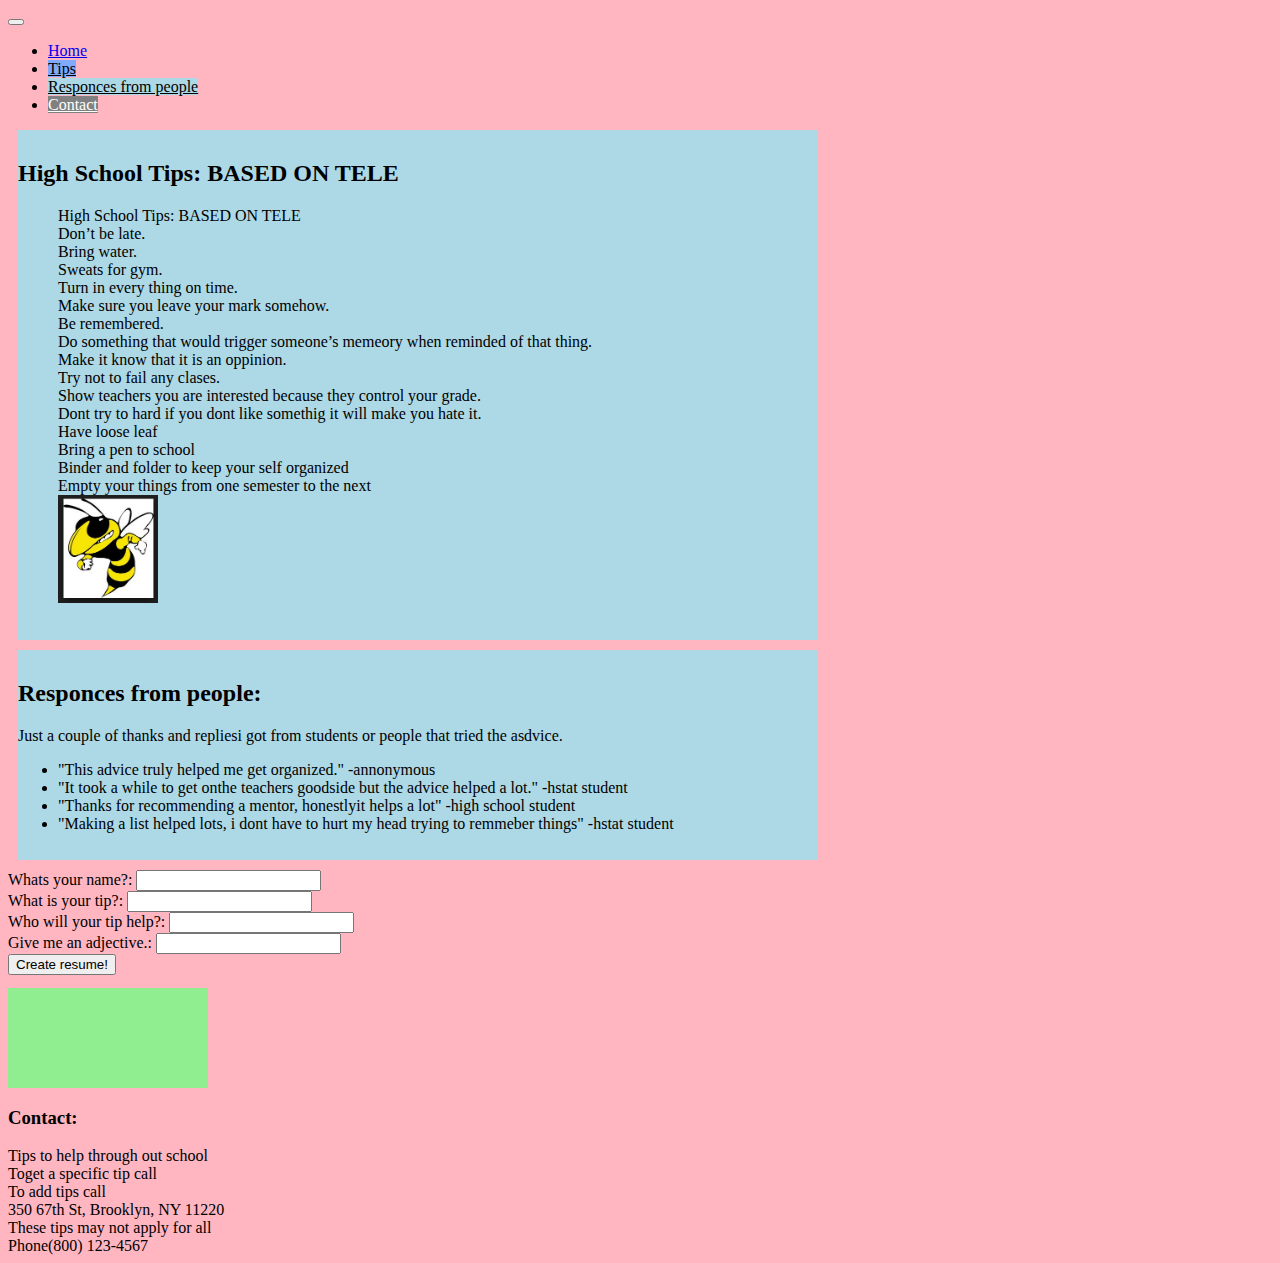
<file: index.html>
<!DOCTYPE html>
<html>
  <head>
    <meta charset="UTF-8">
    <meta name="viewport" content="width=device-width">
    <title>finalproject</title>
  <link rel="stylesheet" href="custom.css" type="text/css">
  <script src="//code.jquery.com/jquery-1.12.0.min.js"></script>
  <style type="text/css">
   
  </style>
  <script>
   $(function(){
      
      $('button').click(function(){

        var name = $("#name").val()
        var tip = $("#tip").val()
        var benefit = $("#benefit").val()
        var adj = $("#adj").val()
        //$('div').empty();
        
        var story = "This is the tip of " +
                    name + ". " + "Your tip is " + 
                    tip + ". " + " It will benifit  " 
                    + benefit + ". " + " Thanks for creating such an "
                    + adj + " tip.";
                  
        
        $("button").click(function(){
          $("p").html(story);
        });
        
      });
      
    });
    </script>
  </head>
  <body data-spy="scroll" data-target=".navbar" data-offset="50">
<body>
    <nav class="navbar navbar-inverse navbar-fixed-top"> 
        <div class="container-fluid">
            <div class="navbar-header"> 
                
                <button type="button" class="navbar-toggle" data-toggle="collapse" data-target="#myNavbar">
                      <span class="icon-bar"></span>
                      <span class="icon-bar"></span>
                      <span class="icon-bar"></span>                        
                     </button>
            </div>
            
            <ul class="nav navbar-nav">
                <li class="Home"><a href="#home">Home</a></li>
                <li><a href="#Tips" style="background-color: rgb(128, 170, 255); color:black">Tips</a></li> 
                <li><a href="#Responces" style="background-color:lightblue; color:black">Responces from people</a></li>
                <li><a href="#Contact" style="background-color:grey; color:white">Contact</a></li>
            </ul>
        </div>
    </nav>
    <div id= "Tips" class= "container-fluid">
        <h2> High School Tips: BASED ON TELE </h2>
         <ul class="list-group">
        High School Tips: BASED ON TELE<br> 
Don’t be late. <br>
Bring water.<br>
Sweats for gym.<br>
Turn in every thing on time. <br>
Make sure you leave your mark somehow. <br>
Be remembered. <br>
Do something that would trigger someone’s memeory when reminded of that thing. <br>
Make it know that it is an oppinion. <br>
Try not to fail any clases. <br>
Show teachers you are interested because they control your grade.<br>
Dont try to hard if you dont like somethig it will make you hate it.<br> 
Have loose leaf<br>
Bring a pen to school<br>
Binder and folder to keep your self organized<br>
Empty your things from one semester to the next<br>
<img src="hstatbee.png" width="100" height=""> 
    </div>
    
    
    
     <div id="Responces" class="container-fluid">
            <h2>Responces from people:</h2>
            <p1>Just a couple of thanks and repliesi got from students or people that tried the asdvice.</p1>
            <ul class="list-group">
                <li class="list-group-item">
                    "This advice truly helped me get organized." -annonymous<br>
                </li>
                <li class="list-group-item">
                    "It took a while to get onthe teachers goodside but the advice helped a lot." -hstat student<br>
                </li>
                <li class="list-group-item">
                    "Thanks for recommending a mentor, honestlyit helps a lot" -high school student<br>
                </li>
                <li class="list-group-item">"Making a list helped lots, i dont have to hurt my head trying to remmeber things" -hstat student<br>
                </li>
                
            </ul>
        </div>
        <div id="Questions to get tips for." class="container-fluid">
         Whats your name?: <input id="name"><br>
          What is your tip?: <input id="tip"><br>
          Who will your tip help?: <input id="benefit"><br>
          Give me an adjective.: <input id="adj"><br>
          <button>Create resume!</button>
  
          <div id="result">
          <p></p>
          </div>
         
    </body>
    
      <div class="container-fluid" id=Contact>
                <h3>Contact: </h3>
                <p2>Tips to help through out school</p2><br>
                <p2>Toget a specific tip call</p2><br>
                <p2>To add tips call</p2><br>
                <p2>350 67th St, Brooklyn, NY 11220</p2><br>
                <p2>These tips may not apply for all </p2><br>
                <p2>Phone(800) 123-4567 <span class='glyphicon glyphicon-phone-alt'></span></p2><br>
            </div>
      </div>
  </body>
</html>
</file>
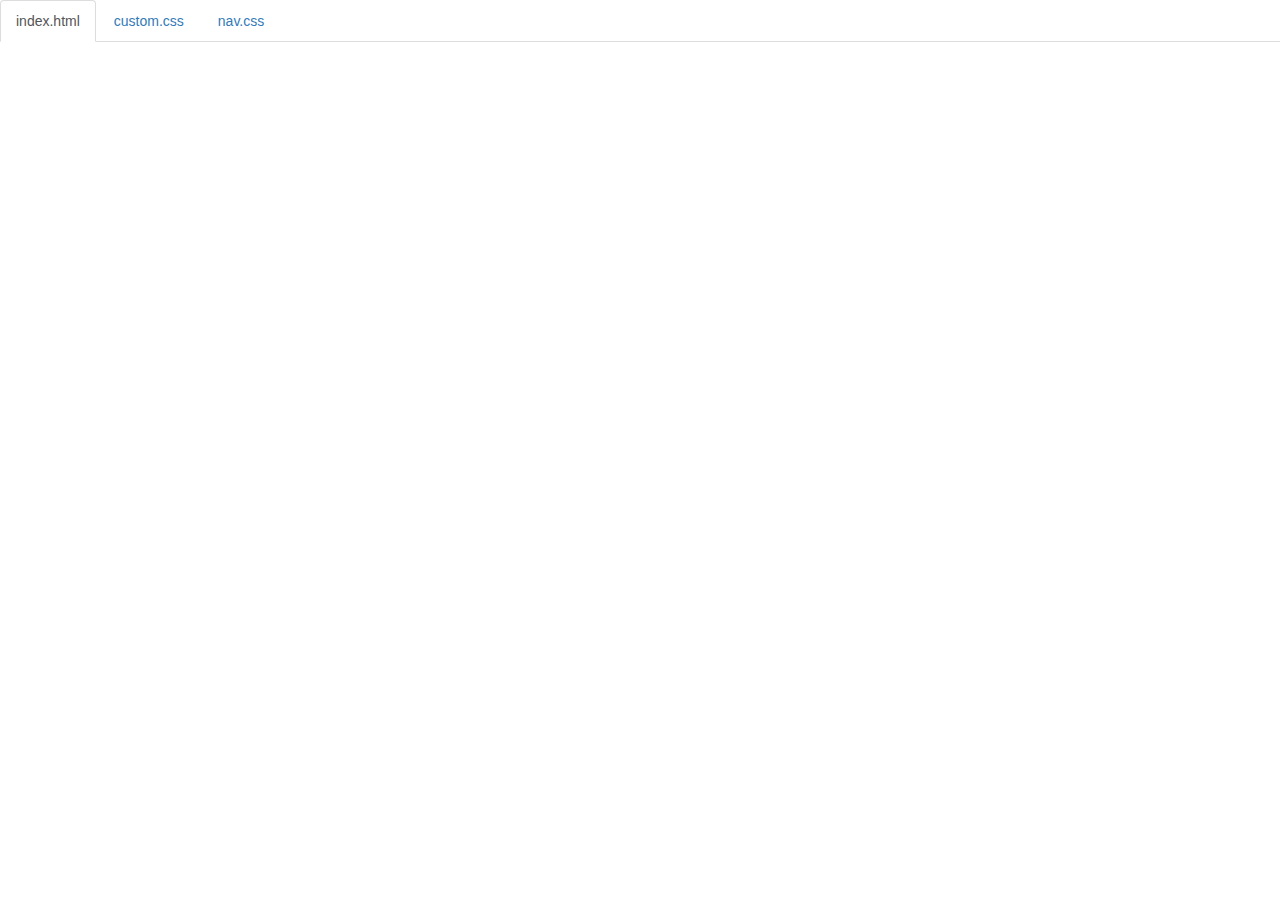
<file: code.html>
<!DOCTYPE html>
<html lang="en">

<head>
    
    <title>Code</title>
    <meta charset="utf-8">
    <meta name="viewport" content="width=device-width, initial-scale=1">
    <link rel="stylesheet" href="https://maxcdn.bootstrapcdn.com/bootstrap/3.3.6/css/bootstrap.min.css">
    <script src="https://ajax.googleapis.com/ajax/libs/jquery/1.12.0/jquery.min.js"></script>
    <script src="https://maxcdn.bootstrapcdn.com/bootstrap/3.3.6/js/bootstrap.min.js"></script>
    <style>
        body {
            padding-top: 50px;
        }
        .navbar-fixed-top {
            background-color: white;
        }
    </style>
</head>

<body>

    <div class="container-fluid">
        <ul class="nav nav-tabs navbar-fixed-top">
            <li class="active"><a href="#index">index.html</a></li>
            <li><a href="#custom">custom.css</a></li>
            <li><a href="#nav">nav.css</a></li>
        </ul>

<!-- 
URL structure:
https://gist-it.appspot.com/github/victoriaf6656/raw/master/shabr/index.html/?footer=0

EXAMPLE: 
https://gist-it.appspot.com/github/victoriaf6656/raw/master/index.html?footer=0
-->
        <div class="tab-content">
            <div id="index" class="tab-pane fade in active">
                <script src="https://gist-it.appspot.com/github/oulam7722/final-project/raw/master/index.html/?footer=0"></script>
            </div>
            <div id="custom" class="tab-pane fade">
                <script src="https://gist-it.appspot.com/github/oulam7722/final-project/raw/master/custom.css/?footer=0"></script>
            </div>
            <div id="nav" class="tab-pane fade">
                <script src="https://gist-it.appspot.com/github/oulam7722/final-project/raw/master/nav.css/?footer=0"></script>
            </div>
        </div>
    </div>

    <script>
        $(document).ready(function() {
            $(".nav-tabs a").click(function() {
                $(this).tab('show');
            });
            $('.nav-tabs a').on('shown.bs.tab', function(event) {
                var x = $(event.target).text(); // active tab
                var y = $(event.relatedTarget).text(); // previous tab
                $(".act span").text(x);
                $(".prev span").text(y);
            });
    
        });
    </script>

</body>

</html>
</file>
<file: custom.css>
body{
        background-color: lightpink;
} 
h1 {  
    font-family:Pristine;
}
#whole {
    background-color:lavender;
}
#Home {
    margin:10px 10px;
    padding-top:50px;
    font-family:Helvetica;
    background-color:lightblue;
}
#Tips {
    margin:10px 10px;
    padding-top:10px;
    width:800px;
    height:500px;
    background-color: lightblue;
}
#Responces {
    margin:10px 10px;
    padding-top:10px;
    width:800px;
    height:200px;
    background-color:lightblue;
}
#result{
    color:purple;
    background-color:lightgreen;
    width:200px;
    height:100px;
    font-size: 13px;
}

#contact {
    margin:10px 10px;
    padding-bottom: 50px;
    background-color:lightblue;
  }
  
.text-vertical-center {
    text-align: center;
    vertical-align: middle;
    display: table-cell;
    color: white;
    font-size: 80px;
}
/*medium screen*/
@media only screen and (min-width:767px) {

}
/*wide screen*/
@media only screen and (min-width:900px) {
}
/*small screen*/
@media only screen and (min-width:400px) {
}
p {
    font-family: 'Inconsolata', monospace;
}
</file>
